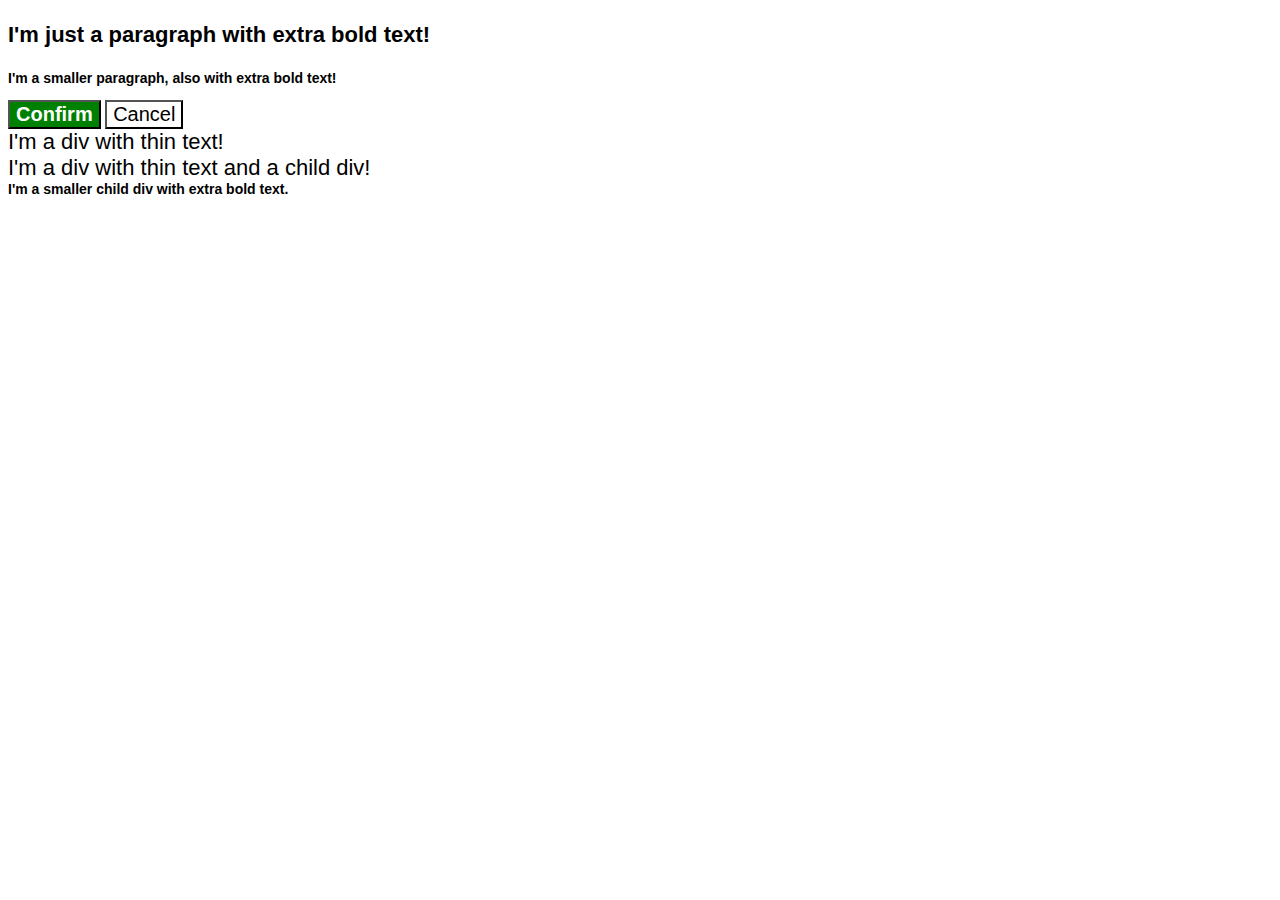
<file: foundations/cascade/01-cascade-fix/index.html>
<!DOCTYPE html>
<html lang="en">

<head>
  <meta charset="UTF-8">
  <meta http-equiv="X-UA-Compatible" content="IE=edge">
  <meta name="viewport" content="width=device-width, initial-scale=1.0">
  <title>Fix the Cascade</title>
  <link rel="stylesheet" href="style.css">
</head>

<body>
  <p class="para">I'm just a paragraph with extra bold text!</p>
  <p class="para small-para">I'm a smaller paragraph, also with extra bold text!</p>

  <button id="confirm-button" class="button confirm">Confirm</button>
  <button id="cancel-button" class="button cancel">Cancel</button>

  <div class="text">I'm a div with thin text!</div>
  <div class="text">I'm a div with thin text and a child div!
    <div class="text child">I'm a smaller child div with extra bold text.</div>
  </div>
</body>

</html>
</file>
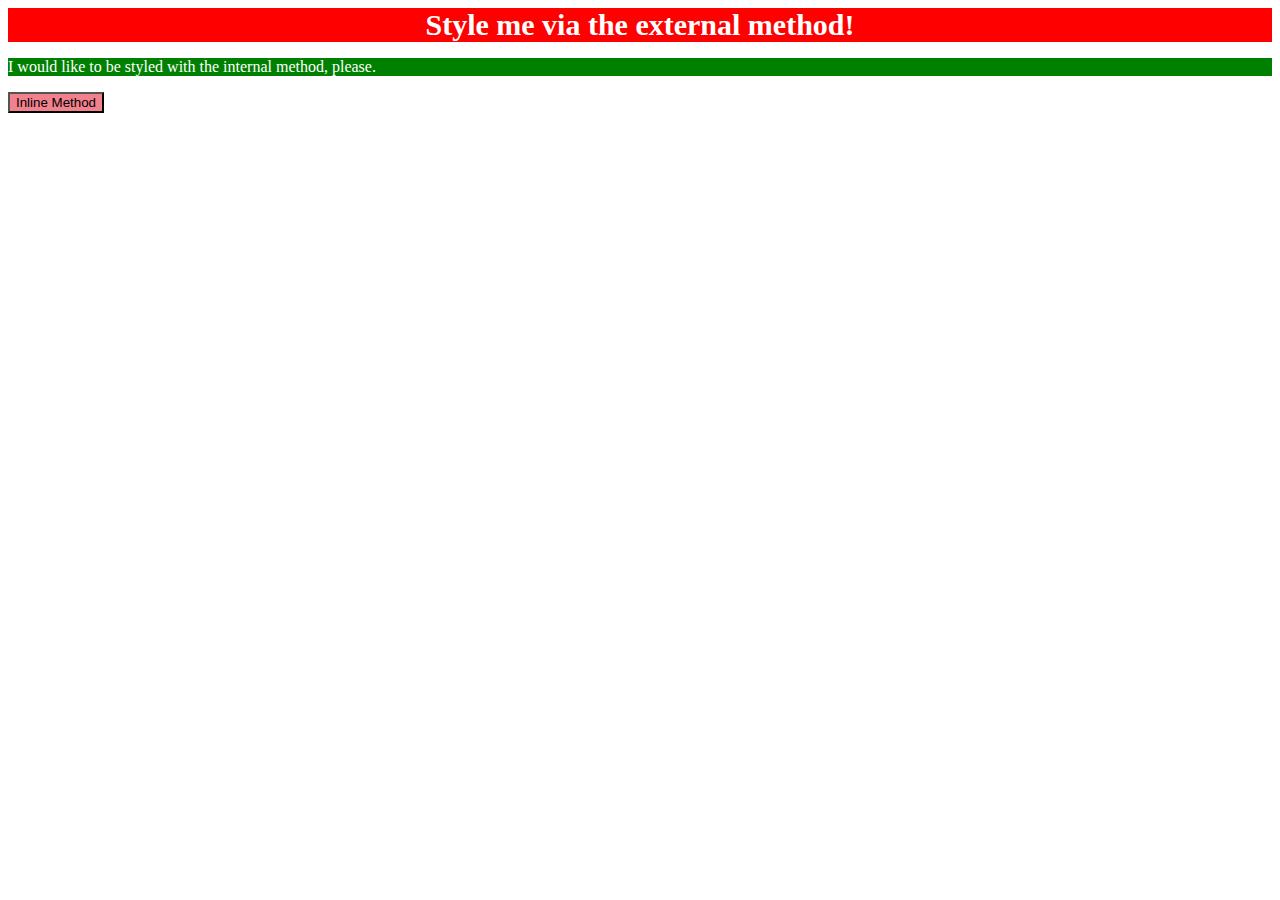
<file: foundations/intro-to-css/01-css-methods/index.html>
<!DOCTYPE html>
<html lang="en">

<head>
  <meta charset="UTF-8">
  <meta http-equiv="X-UA-Compatible" content="IE=edge">
  <meta name="viewport" content="width=device-width, initial-scale=1.0">
  <title>Methods for Adding CSS</title>
  <link rel="stylesheet" href="styles.css">
</head>
<style>
  p {
    color: white;
    background-color: green;
  }
</style>

<body>
  <div>Style me via the external method!</div>
  <p>I would like to be styled with the internal method, please.</p>
  <button style="background-color: rgba(241, 130, 141);">Inline Method</button>
</body>

</html>
</file>
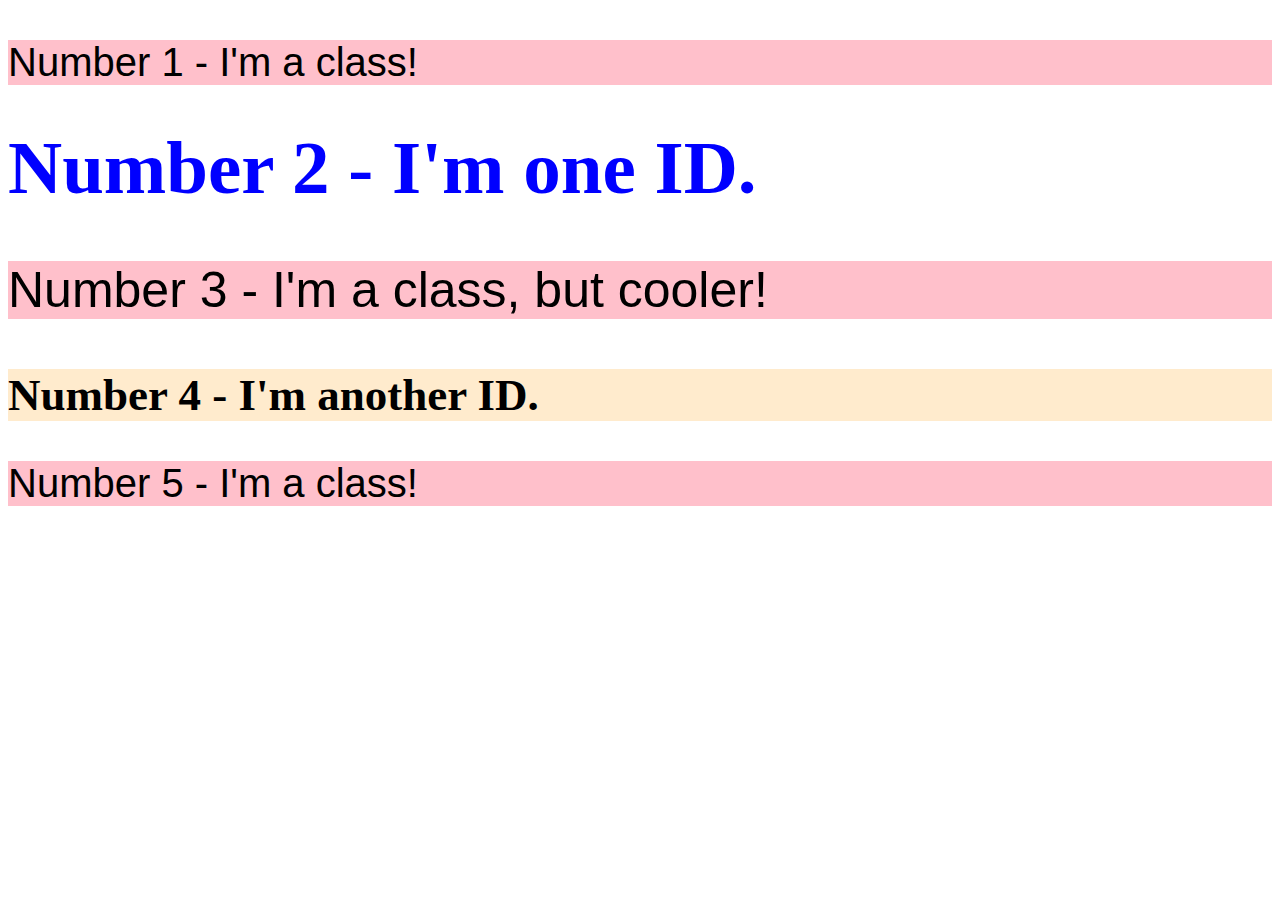
<file: foundations/intro-to-css/02-class-id-selectors/index.html>
<!DOCTYPE html>
<html lang="en">

<head>
  <meta charset="UTF-8">
  <meta http-equiv="X-UA-Compatible" content="IE=edge">
  <meta name="viewport" content="width=device-width, initial-scale=1.0">
  <title>Class and ID Selectors</title>
  <link rel="stylesheet" href="style.css">
</head>

<body>
  <p class="pink_class">Number 1 - I'm a class!</p>
  <div id="number2">Number 2 - I'm one ID.</div>
  <p class="pink_class cooler">Number 3 - I'm a class, but cooler!</p>
  <div id="number4">Number 4 - I'm another ID.</div>
  <p class="pink_class">Number 5 - I'm a class!</p>
</body>

</html>
</file>
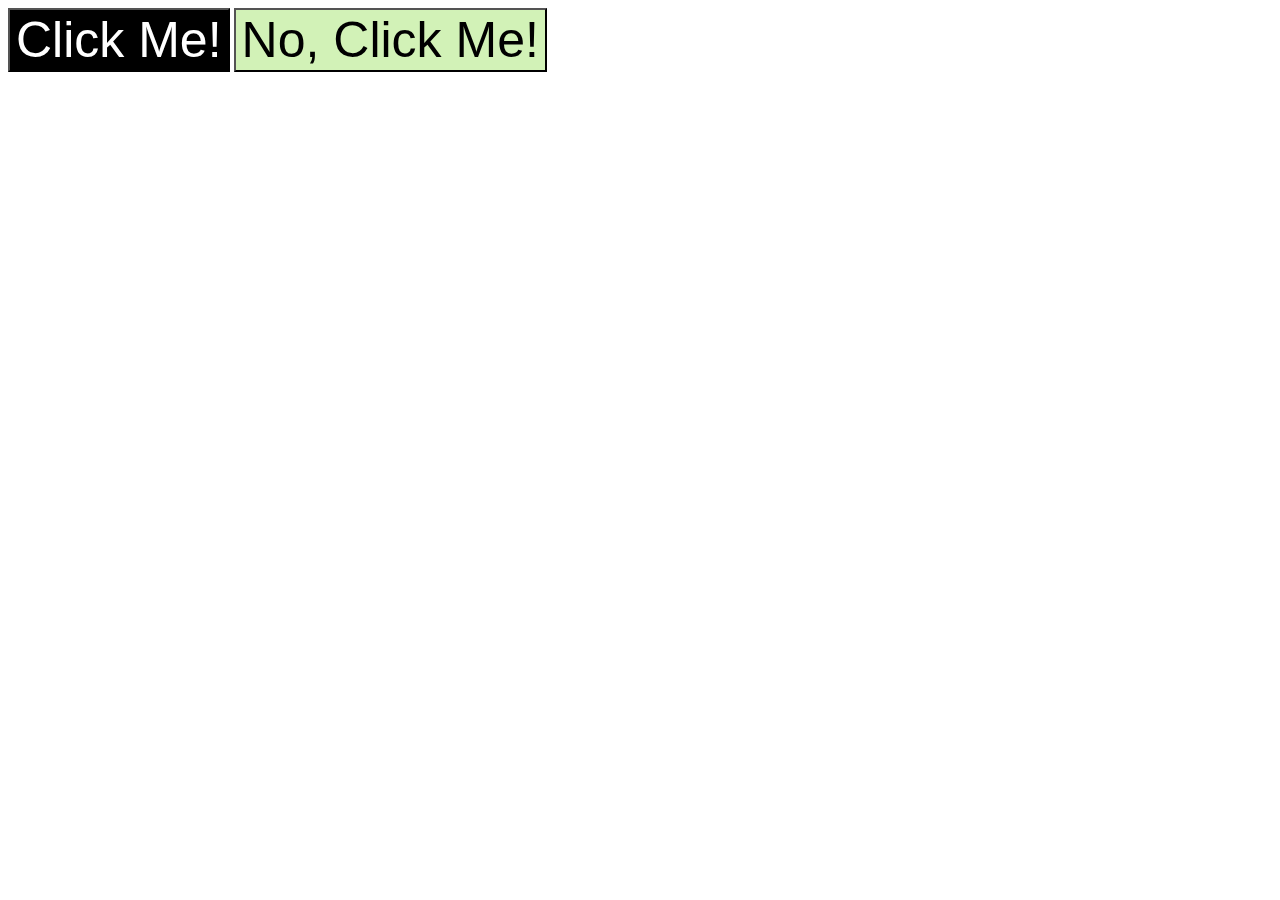
<file: foundations/intro-to-css/03-grouping-selectors/index.html>
<!DOCTYPE html>
<html lang="en">

<head>
  <meta charset="UTF-8">
  <meta http-equiv="X-UA-Compatible" content="IE=edge">
  <meta name="viewport" content="width=device-width, initial-scale=1.0">
  <title>Grouping Selectors</title>
  <link rel="stylesheet" href="style.css">
</head>

<body>
  <button class="one">Click Me!</button>
  <button class="two">No, Click Me!</button>
</body>

</html>
</file>
<file: foundations/cascade/01-cascade-fix/style.css>
body {
  font-family: Arial, Helvetica, sans-serif;
}

.para,
.small-para {
  color: hsl(0, 0%, 0%);
  font-weight: 800;
}

.para {
  font-size: 22px;
}

.small-para {
  font-size: 14px;
  font-weight: 800;
}

.button {
  background-color: rgb(255, 255, 255);
  color: rgb(0, 0, 0);
  font-size: 20px;
}

.confirm {
  background: green;
  color: white;
  font-weight: bold;
}



div.text {
  color: rgb(0, 0, 0);
  font-size: 22px;
  font-weight: 100;
}

.child,
div div.text {
  color: rgb(0, 0, 0);
  font-weight: 800;
  font-size: 14px;
}
</file>
<file: foundations/intro-to-css/01-css-methods/styles.css>
div {
     background-color: red;
     color: white;
     font-size: 30px;
     font-style: serif;
     text-align: center;
     font-weight: 900;
 }
</file>
<file: foundations/intro-to-css/02-class-id-selectors/style.css>
.pink_class {
    background-color: pink;
    font-size: 40px;
    font-weight: 400;
    font-family: 'Lucida Sans', 'Lucida Sans Regular', 'Lucida Grande', 'Lucida Sans Unicode', Geneva, Verdana, sans-serif;
}

.cooler {
    font-size: 50px;
    font-weight: 500;
}

#number2 {
    color: blue;
    font-size: 75px;
    font-weight: bold;
}

#number4 {
    background-color: blanchedalmond;
    font-size: 45px;
    font-weight: bold;
    color: black;
}
</file>
<file: foundations/intro-to-css/03-grouping-selectors/style.css>
.one,
.two {
    font-size: 50px;
    border-radius: 0;
}

.one {
    background-color: black;
    color: white;
}

.two {
    background-color: rgb(210, 242, 183);

}
</file>
